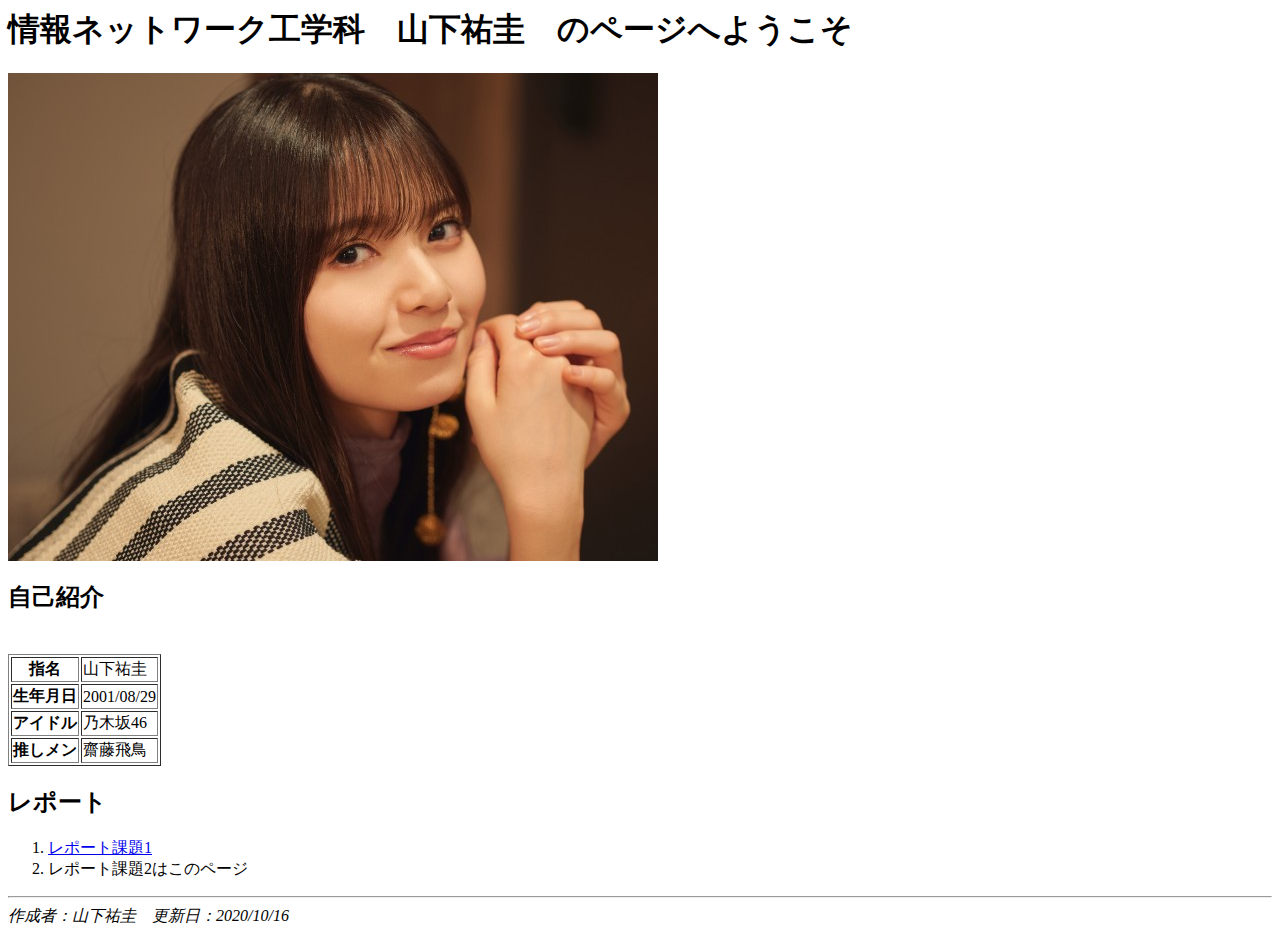
<file: index.html>
<html>
    <head>
        <meta charset="utf-8">
        <title>トップページ</title>
    </head>
    <body>
        <h1>情報ネットワーク工学科　山下祐圭　のページへようこそ</h1>
        <img src="images/03.jpg" alt="読み込めない時用">
        <h2>自己紹介</h2>
        　<!--表-->
        <table border="1">
            <tr>　<th>指名</th>　<td>山下祐圭</td>　</tr>
            <tr>　<th>生年月日</th>　<td>2001/08/29</td>　</tr>
            <tr>　<th>アイドル</th>　<td>乃木坂46</td>　</tr>
            <tr>　<th>推しメン</th> <td>齋藤飛鳥</td></tr>
        </table>
        <h2>レポート</h2>
        <!--箇条書きリスト-->
        <ol>
            <li><a href="kadai1.html">レポート課題1</a></li>
            <li>レポート課題2はこのページ</li>
        </ol>
        
        <!--水平線-->
        <hr>
        <address>作成者：山下祐圭　更新日：2020/10/16</address>
    </body>    
</html>
</file>
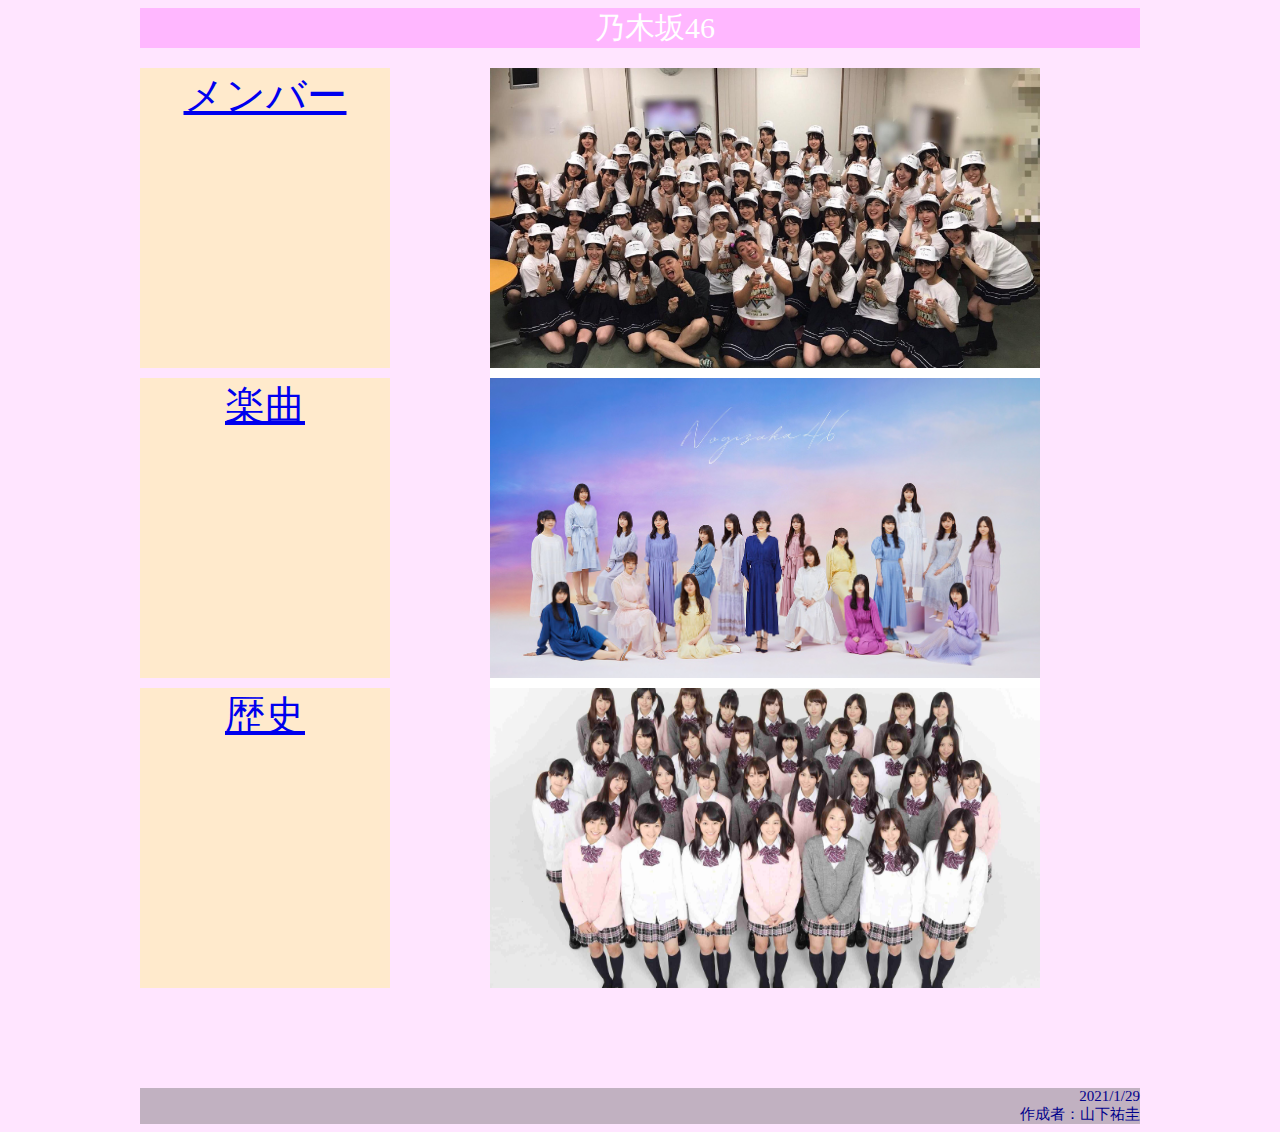
<file: final/index.html>
<!doctype html>
<html>
  <head>
      <meta charset="utf-8">
       <title>Final</title>
      <link rel="stylesheet" type="text/css" href="css/index.css">
  </head>
  <body>
    <div class="wrap">
      <div class="title">
        　乃木坂46
      </div>
        
      <div class="menu">
          <div class="menuitem1">
              <div class="item1">
                  <a href="index2.html">メンバー</a>
              </div>
              <div class="item1">
                  <a href="index3.html">楽曲</a>
              </div>
              <div class="item1">
                  <a href="index4.html">歴史</a>
              </div>
          </div>
          
          <div class="menuitem2">
              <div class="image">
              </div>
              <div class="image2">
              </div>
              <div class="image3">
              </div>
          </div>
      </div>
        
        <div class="footer">
            2021/1/29<br>作成者：山下祐圭
        </div>
    </div>
  </body>
</html>
</file>
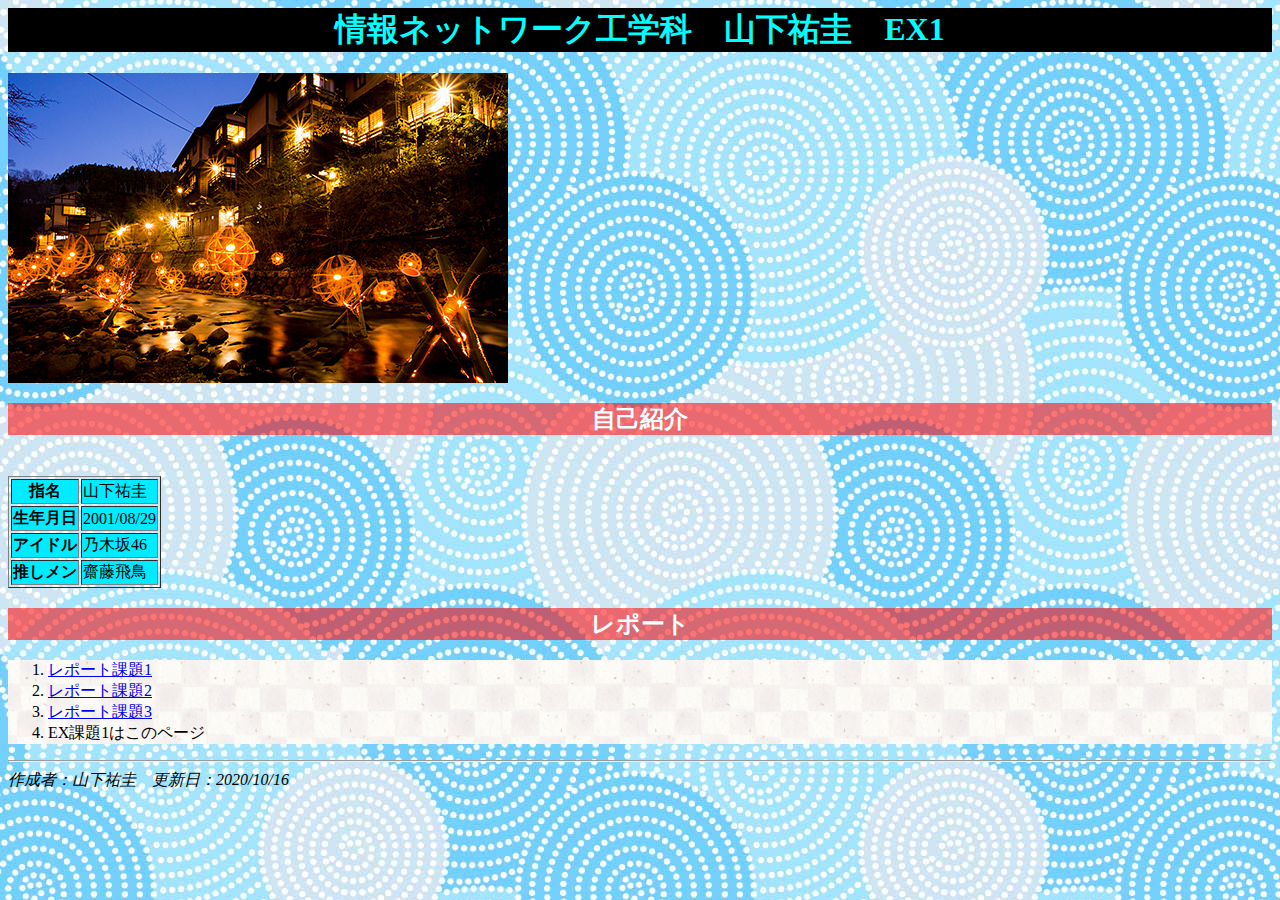
<file: ex1.html>
<html>
    <head>
        <meta charset="utf-8">
        <title>EX課題1</title>
        <link rel="stylesheet" type="text/css" href="css/ex1.css">
    </head>
    <body>
        <h1>情報ネットワーク工学科　山下祐圭　EX1</h1>
        <img src="images/08.jpg" alt="読み込めない時用">
        <h2>自己紹介</h2>
        　<!--表-->
        <table border="1">
            <tr>　<th>指名</th>　<td>山下祐圭</td>　</tr>
            <tr>　<th>生年月日</th>　<td>2001/08/29</td>　</tr>
            <tr>　<th>アイドル</th>　<td>乃木坂46</td>　</tr>
            <tr>　<th>推しメン</th> <td>齋藤飛鳥</td></tr>
        </table>
        <h2>レポート</h2>
        <!--箇条書きリスト-->
        <ol>
            <li><a href="kadai1.html">レポート課題1</a></li>
            <li><a href="index.html">レポート課題2</a></li>
            <li><a href="kadai3.html">レポート課題3</a></li>
            <li>EX課題1はこのページ</li>
        </ol>
        
        <!--水平線-->
        <hr>
        <address>作成者：山下祐圭　更新日：2020/10/16</address>
    </body>    
</html>
</file>
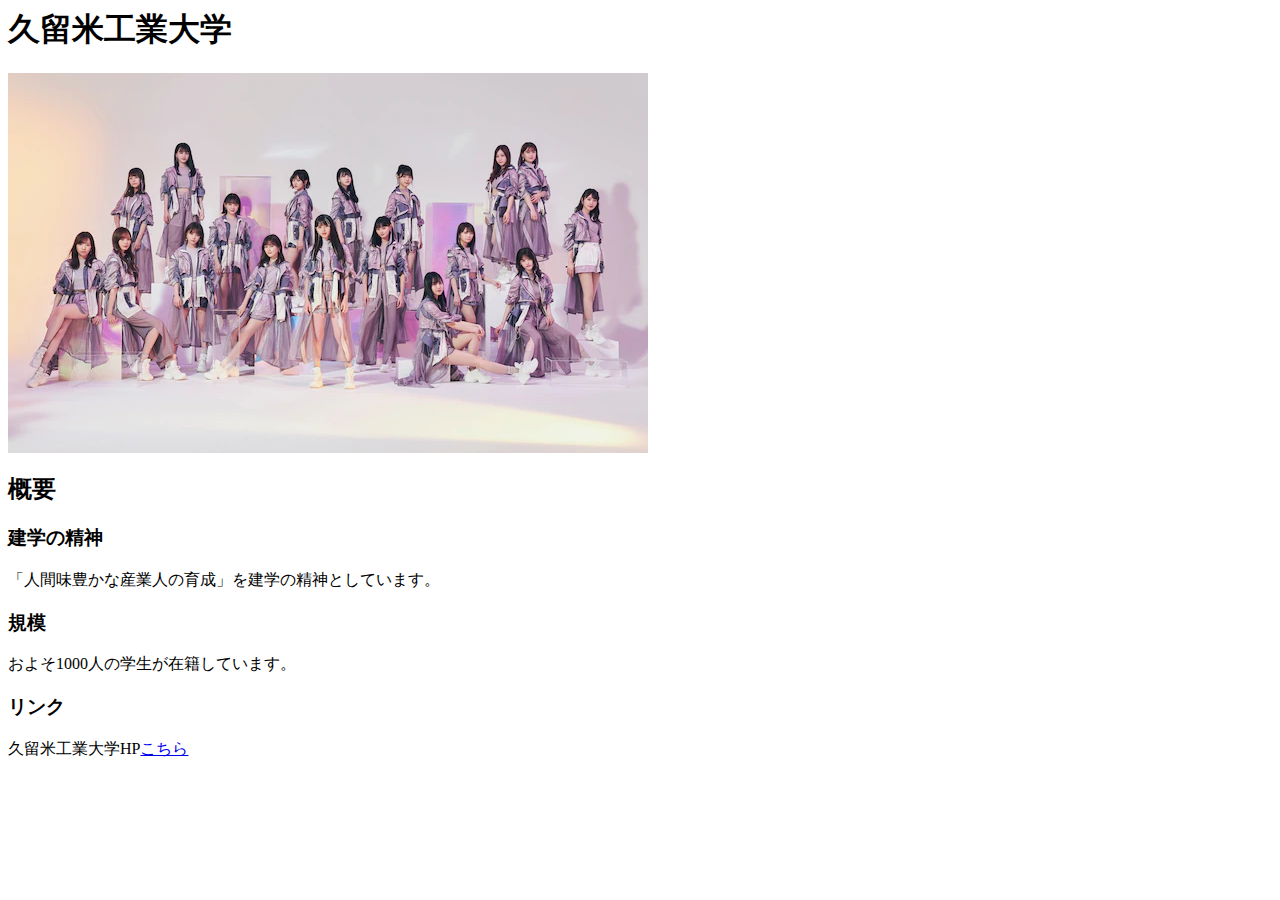
<file: kadai1.html>
<html>
    <head>
        <meta charset="utf-8">
        <title>課題1</title>
    </head>
    <body>
        <h1>久留米工業大学</h1>
        <img src="images/nogizaka46_art202008.webp" alt="読み込めない時用">
        <h2>概要</h2>
        <h3>建学の精神</h3>
        <p>「人間味豊かな産業人の育成」を建学の精神としています。</p>
        <h3>規模</h3>
        <p>およそ1000人の学生が在籍しています。</p>
        <h3>リンク</h3>
        <p>久留米工業大学HP<a href="https://www.kurume-it.ac.jp/">こちら</a></p>
    </body>    
</html>
</file>
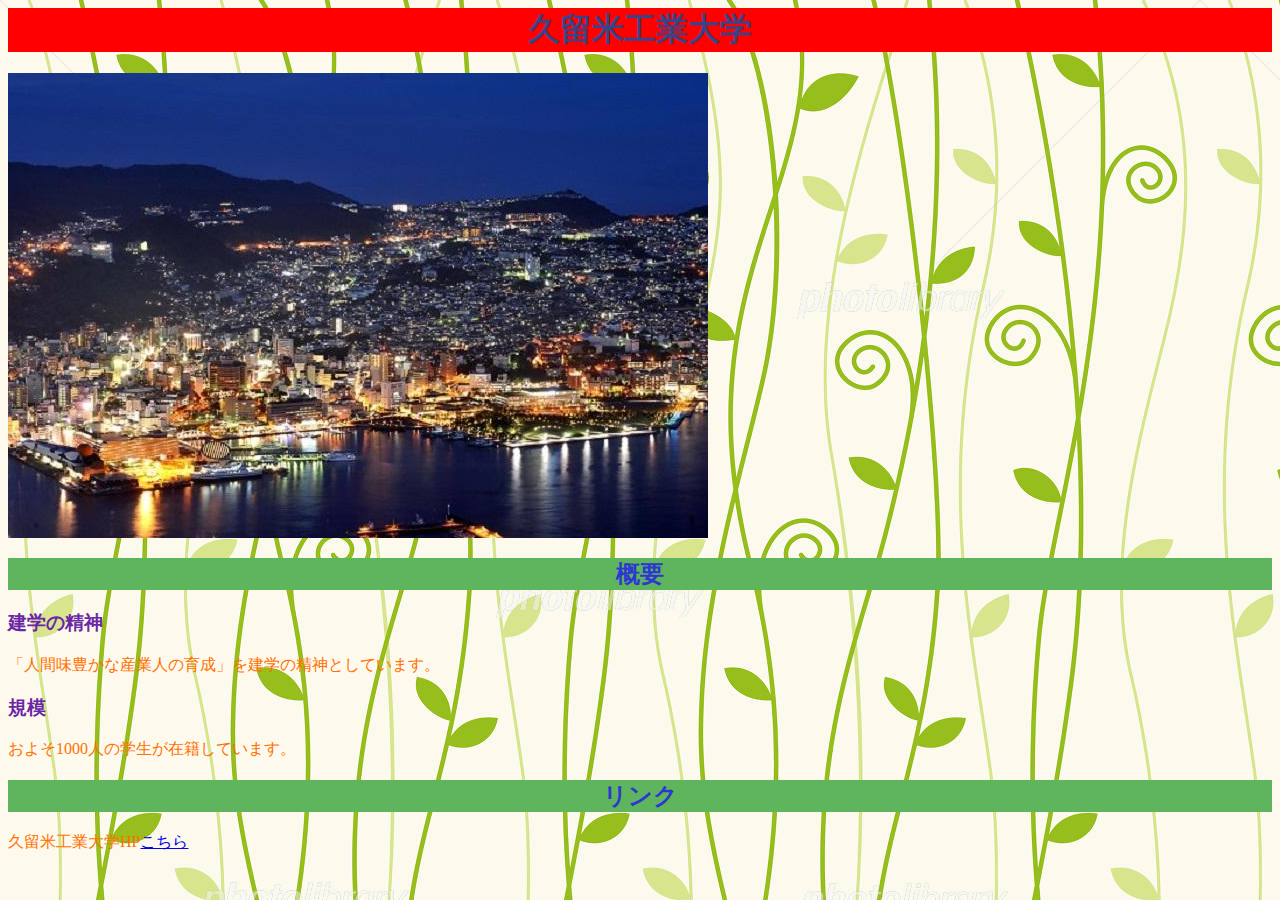
<file: kadai3.html>
<html>
    <head>
        <meta charset="utf-8">
        <title>課題3</title>
         <link rel="stylesheet" type="text/css" href="css/kadai3.css">
    </head>
    <body>
        <h1>久留米工業大学</h1>
        <img src="images/06.jpg" alt="読み込めない時用">
        <h2>概要</h2>
        <h3>建学の精神</h3>
        <p>「人間味豊かな産業人の育成」を建学の精神としています。</p>
        <h3>規模</h3>
        <p>およそ1000人の学生が在籍しています。</p>
        <h2>リンク</h2>
        <p>久留米工業大学HP<a href="https://www.kurume-it.ac.jp/">こちら</a></p>
    </body>    
</html>
</file>
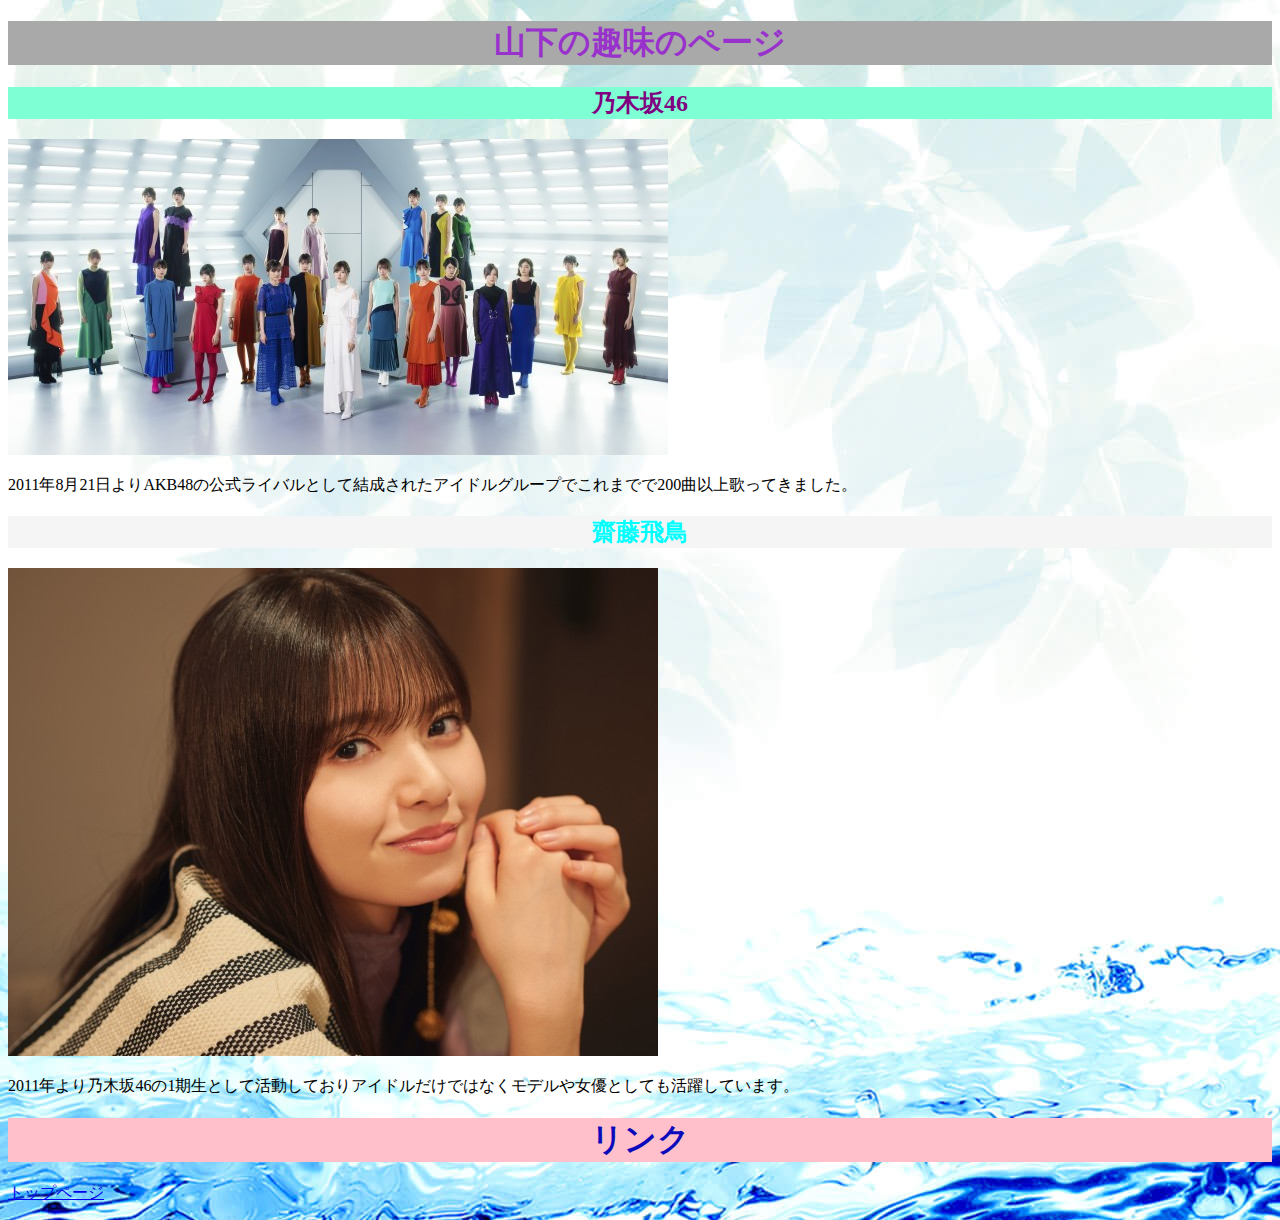
<file: kadai4.html>
<!doctype html>
<html>
  <head>
      <meta charset="utf-8">
       <title>課題4</title>
      <link rel="stylesheet" type="text/css" href="css/kadai4.css">
  </head>
  <body>
     <h1 class="syumi">山下の趣味のページ</h1>
      
      <h2 class="nogizaka46">乃木坂46</h2>
      <img src="images/09.jpg" alt="読み込めない時用">
      <p>
        2011年8月21日よりAKB48の公式ライバルとして結成されたアイドルグループでこれまでで200曲以上歌ってきました。
      </p>
      
      <h2 class="saitou">齋藤飛鳥</h2>
      <img src="images/03.jpg" alt="読み込めない時用">
      <p>
        2011年より乃木坂46の1期生として活動しておりアイドルだけではなくモデルや女優としても活躍しています。   
      </p>
      
      <h1 class="link">リンク</h1>
      <p>
          <a href="index.html">トップページ</a>
      </p>
    </body>
</html>
</file>
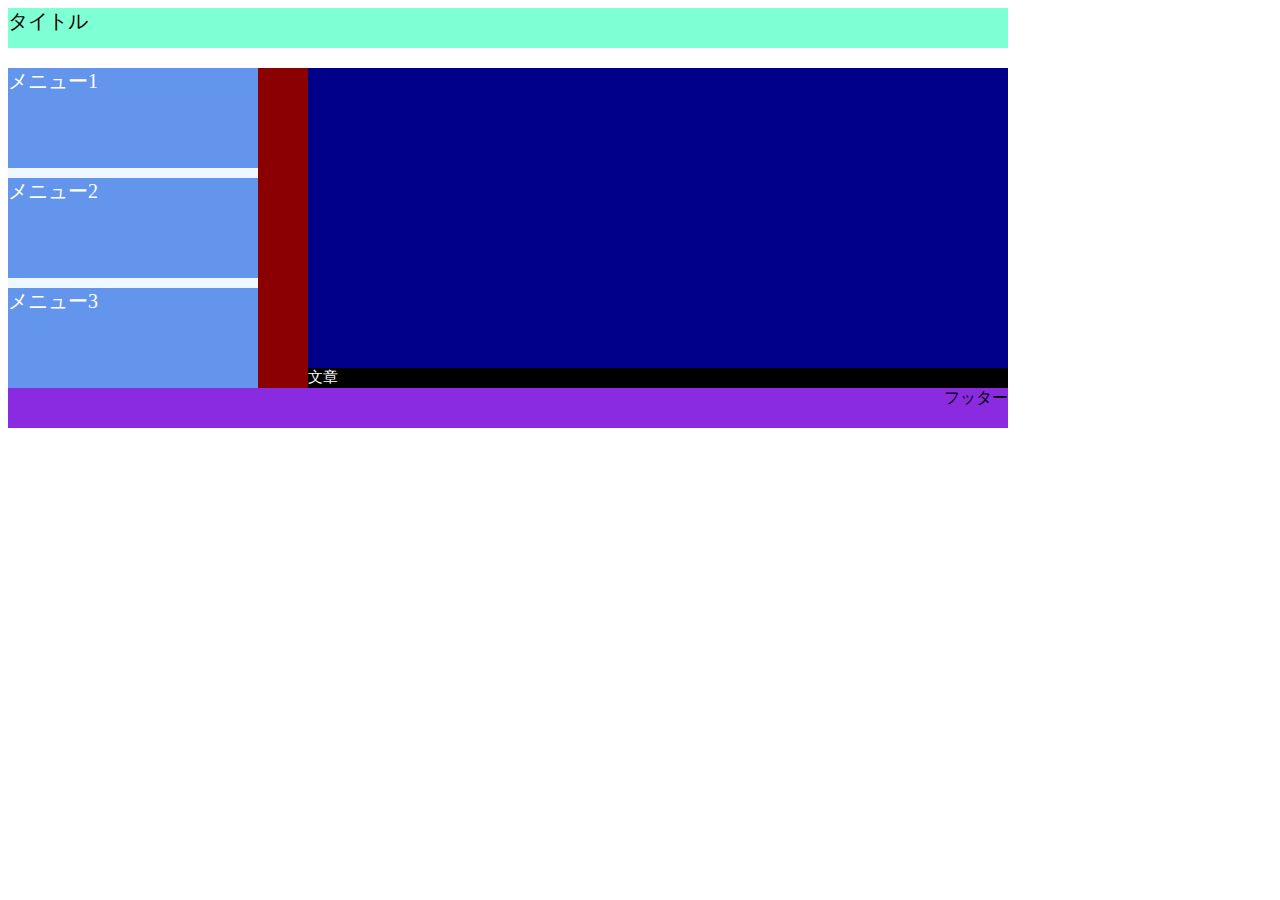
<file: kadai5.html>
<!doctype html>
<html>
  <head>
      <meta charset="utf-8">
       <title>課題5</title>
      <link rel="stylesheet" type="text/css" href="css/kadai5.css">
  </head>
  <body>
      <div class="title">
          タイトル
      </div>
      
      <div class="menu">
          <div class="menuitem1">
              <div class="item1">メニュー1</div>
              <div class="item2">メニュー2</div>
              <div class="item3">メニュー3</div>
          </div>
          
          <div class="menuitem2">
              <div class="item4">写真</div>
              <div class="item5">文章</div>
          </div>
      </div>
      
      <div class="footer">
          フッター
      </div>
  </body>
</html>
</file>
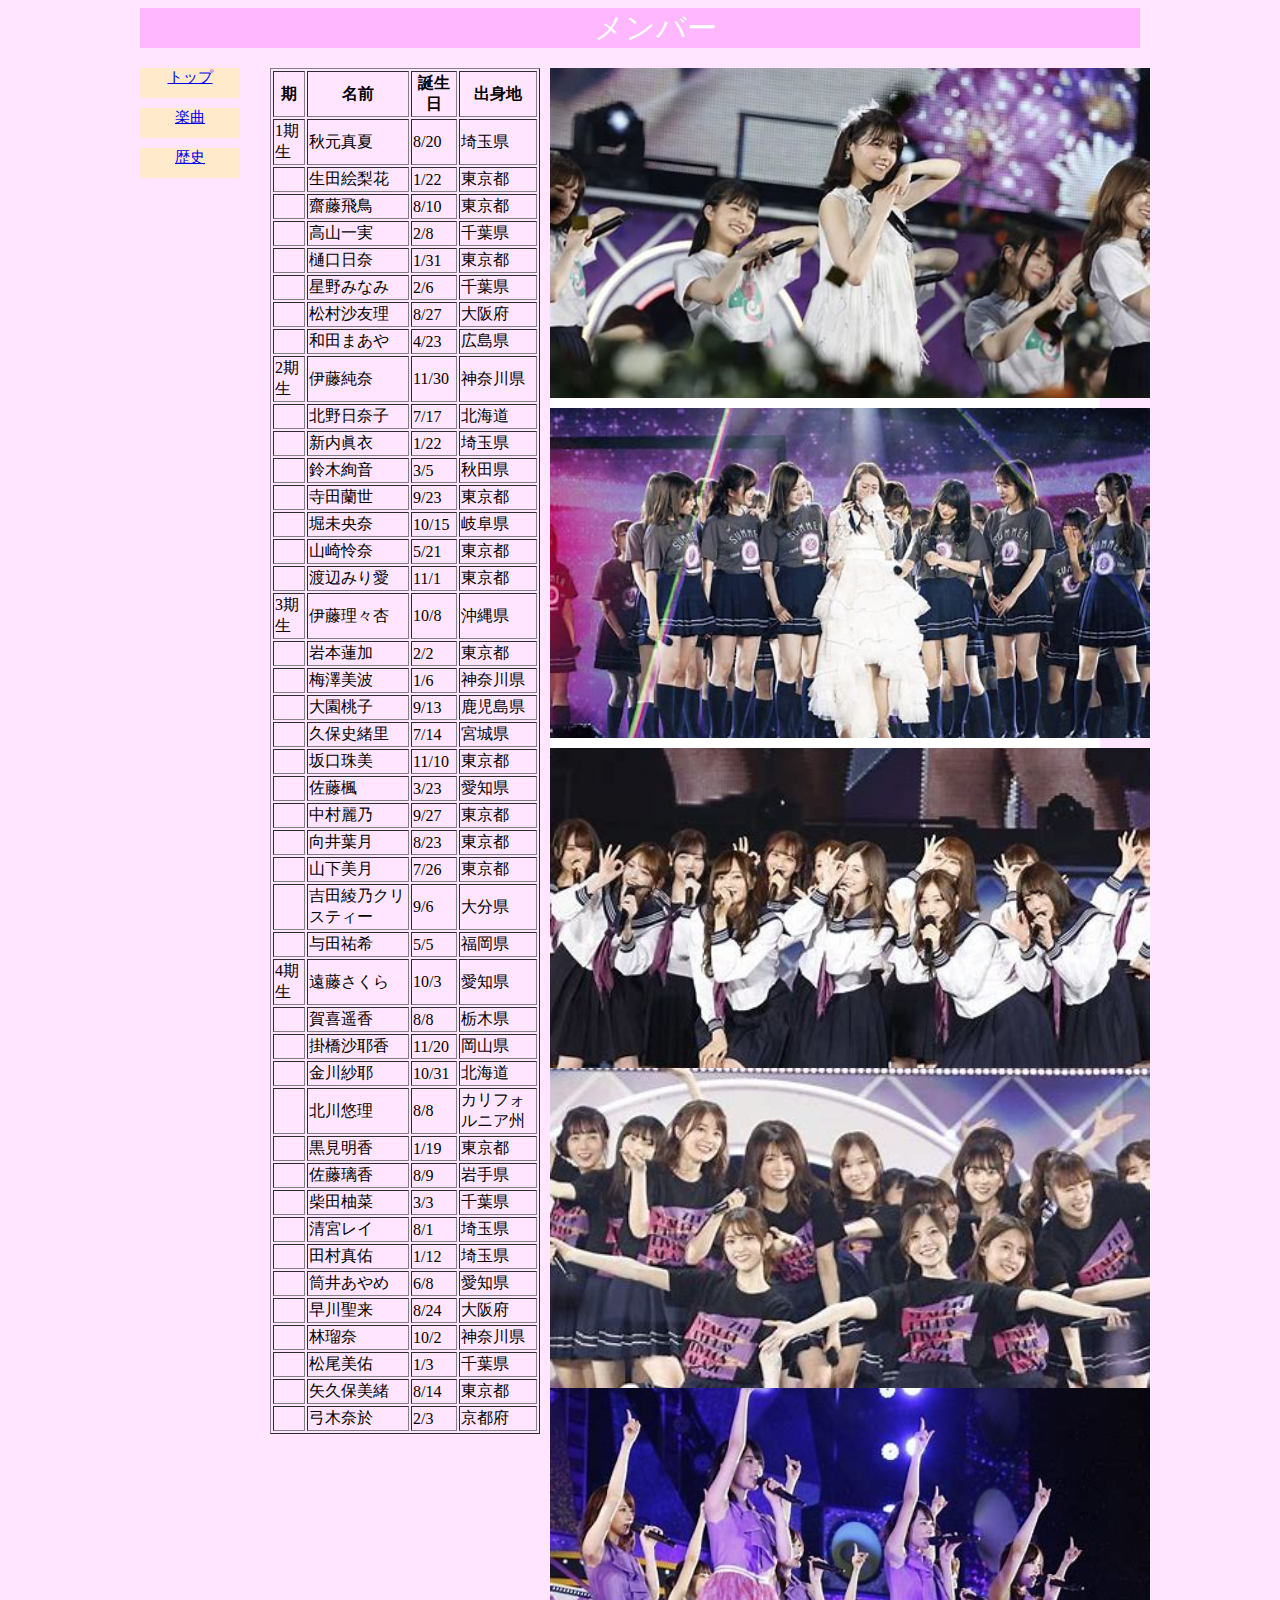
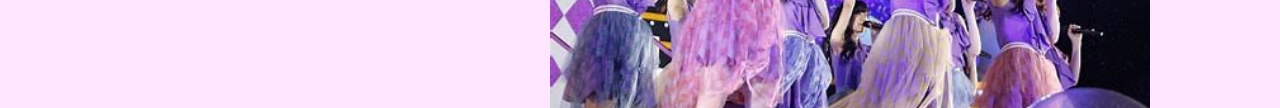
<file: final/index2.html>
<html>
    <head>
        <meta charset="utf-8">
        <title>メンバー</title>
        <link rel="stylesheet" type="text/css" href="css/index2.css">
    </head>
    <body>
           <div class="wrap">
      <div class="title">
        　メンバー
      </div>
        
      <div class="menu">
          <div class="menuitem1">
              <div class="item1">
                  <a href="index.html">トップ</a>
              </div>
              <div class="item1">
                  <a href="index3.html">楽曲</a>
              </div>
              <div class="item1">
                  <a href="index4.html">歴史</a>
              </div>
          </div>
          
          <div class="menuitem2">
              <table border="1">
                  <tr><th>期</th>　<th>名前</th>　<th>誕生日</th>　<th>出身地</th></tr>
                  <tr><td>1期生</td><td>秋元真夏</td><td>8/20</td><td>埼玉県</td></tr>
                  <tr><td></td><td>生田絵梨花</td><td>1/22</td><td>東京都</td></tr>
                  <tr><td></td><td>齋藤飛鳥</td><td>8/10</td><td>東京都</td></tr>
                  <tr><td></td><td>高山一実</td><td>2/8</td><td>千葉県</td></tr>
                  <tr><td></td><td>樋口日奈</td><td>1/31</td><td>東京都</td></tr>
                  <tr><td></td><td>星野みなみ</td><td>2/6</td><td>千葉県</td></tr>
                  <tr><td></td><td>松村沙友理</td><td>8/27</td><td>大阪府</td></tr>
                  <tr><td></td><td>和田まあや</td><td>4/23</td><td>広島県</td></tr>
                  <tr><td>2期生</td><td>伊藤純奈</td><td>11/30</td><td>神奈川県</td></tr>
                  <tr><td></td><td>北野日奈子</td><td>7/17</td><td>北海道</td></tr>
                  <tr><td></td><td>新内眞衣</td><td>1/22</td><td>埼玉県</td></tr>
                  <tr><td></td><td>鈴木絢音</td><td>3/5</td><td>秋田県</td></tr>
                  <tr><td></td><td>寺田蘭世</td><td>9/23</td><td>東京都</td></tr>
                  <tr><td></td><td>堀未央奈</td><td>10/15</td><td>岐阜県</td></tr>
                  <tr><td></td><td>山崎怜奈</td><td>5/21</td><td>東京都</td></tr>
                  <tr><td></td><td>渡辺みり愛</td><td>11/1</td><td>東京都</td></tr>
                  <tr><td>3期生</td><td>伊藤理々杏</td><td>10/8</td><td>沖縄県</td></tr>
                  <tr><td></td><td>岩本蓮加</td><td>2/2</td><td>東京都</td></tr>
                  <tr><td></td><td>梅澤美波</td><td>1/6</td><td>神奈川県</td></tr>
                  <tr><td></td><td>大園桃子</td><td>9/13</td><td>鹿児島県</td></tr>
                  <tr><td></td><td>久保史緒里</td><td>7/14</td><td>宮城県</td></tr>
                  <tr><td></td><td>坂口珠美</td><td>11/10</td><td>東京都</td></tr>
                  <tr><td></td><td>佐藤楓</td><td>3/23</td><td>愛知県</td></tr>
                  <tr><td></td><td>中村麗乃</td><td>9/27</td><td>東京都</td></tr>
                  <tr><td></td><td>向井葉月</td><td>8/23</td><td>東京都</td></tr>
                  <tr><td></td><td>山下美月</td><td>7/26</td><td>東京都</td></tr>
                  <tr><td></td><td>吉田綾乃クリスティー</td><td>9/6</td><td>大分県</td></tr>
                  <tr><td></td><td>与田祐希</td><td>5/5</td><td>福岡県</td></tr>
                  <tr><td>4期生</td><td>遠藤さくら</td><td>10/3</td><td>愛知県</td></tr>
                  <tr><td></td><td>賀喜遥香</td><td>8/8</td><td>栃木県</td></tr>
                  <tr><td></td><td>掛橋沙耶香</td><td>11/20</td><td>岡山県</td></tr>
                  <tr><td></td><td>金川紗耶</td><td>10/31</td><td>北海道</td></tr>
                  <tr><td></td><td>北川悠理</td><td>8/8</td><td>カリフォルニア州</td></tr>
                  <tr><td></td><td>黒見明香</td><td>1/19</td><td>東京都</td></tr>
                  <tr><td></td><td>佐藤璃香</td><td>8/9</td><td>岩手県</td></tr>
                  <tr><td></td><td>柴田柚菜</td><td>3/3</td><td>千葉県</td></tr>
                  <tr><td></td><td>清宮レイ</td><td>8/1</td><td>埼玉県</td></tr>
                  <tr><td></td><td>田村真佑</td><td>1/12</td><td>埼玉県</td></tr>
                  <tr><td></td><td>筒井あやめ</td><td>6/8</td><td>愛知県</td></tr>
                  <tr><td></td><td>早川聖来</td><td>8/24</td><td>大阪府</td></tr>
                  <tr><td></td><td>林瑠奈</td><td>10/2</td><td>神奈川県</td></tr>
                  <tr><td></td><td>松尾美佑</td><td>1/3</td><td>千葉県</td></tr>
                  <tr><td></td><td>矢久保美緒</td><td>8/14</td><td>東京都</td></tr>
                  <tr><td></td><td>弓木奈於</td><td>2/3</td><td>京都府</td></tr>
              </table>
          </div>
          
          <div class="menuitem3">
              <div class="image">
              </div>
              <div class="image2">
              </div>
              <div class="image3">
              </div>
              <div class="image4">
              </div>
              <div class="image5">
              </div>
          </div>
          </div>
      </div>
    </body>    
</html>
</file>
<file: final/css/index.css>
body{
    background: rgb(255, 0, 255, 0.1);
}

div.wrap{
    width: 1000px;
    margin: 0px auto;
}
div.title{
    text-align: center;
    color: white;
    background: rgb(255, 0, 255, 0.2);
    font-size: 30px;
    height: 40px;
    width: 1000px;
    margin-bottom: 20px;
}

div.menu{
    display: inline-block;
    vertical-align: top;
    margin-bottom: 20px;
    font-size: 0px;
    height: 1000px;
    width: 1000px;
}

div.menuitem1{
    display: inline-block;
    vertical-align: top;
    height: 320px;
    width: 250px;
    margin-right: 100px;
}

div.menuitem2{
    display: inline-block;
    height: 920px;
    width: 550px;
    background-color: white;
}

div.item1{
    text-align: center;
    background: rgb(255, 255, 0, 0.2);
    height: 300px;
    width: 250px;
    font-size: 40px;
    margin-bottom: 10px;
}

div.image{
    background-image: url(../images/01.jpeg);
    background-position: center;
    background-size: cover;
    background-repeat: no-repeat;
    margin-bottom: 10px;
    height: 300px;
    width: 550px;
}

div.image2{
    background-image: url(../images/01.jpg);
    background-position: center;
    background-size: cover;
    background-repeat: no-repeat;
    margin-bottom: 10px;
    height: 300px;
    width: 550px;
}

div.image3{
    background-image: url(../images/02.jpg);
    background-position: center;
    background-size: cover;
    background-repeat: no-repeat;
    height: 300px;
    width: 550px;
}
div.footer{
    background: rgb(100, 100, 100, 0.4);
    color: darkblue;
    font-size: 15px;
    text-align: right;
}
</file>
<file: css/ex1.css>
body{
    background-image: url(../images/back5.jpg);
}
h1{
    text-align: center;
    color: cyan;
    background-color: black;
}
h2{
    text-align: center;
    color: azure;
    background-color: rgba(255, 0, 0, 0.54);
}
tr{
    background-color: rgb(0, 235, 255);
}
ol{
    background-image: url(../images/back4.jpeg);
}
</file>
<file: css/kadai3.css>
body{
    background-image: url(../images/back2.jpg);
}

h1{
    color: #394385;
    text-align: center;
    background-color: #ff0000;
}

h2{
    color: #2d36d0;
    text-align: center;
    background-color: #5eb55e;
}

h3{
    color: #6927a6;
}
p{
    color: #ff7100;
}
</file>
<file: css/kadai4.css>
body{
    background-image: url(../images/back6.jpg)
}
.syumi{
    color: darkorchid;
    text-align: center;
    background-color: darkgrey;    
}
.link{
    color: #0b0bbc;
    text-align: center;
    background-color: pink;
}
.nogizaka46{
  color: purple;
  text-align: center;
  background-color: aquamarine;
}
.saitou{
    color: aqua;
    text-align: center;
    background-color: whitesmoke;
}
</file>
<file: css/kadai5.css>
div.title{
    width: 1000px;
    height: 40px;
    background-color: aquamarine;
    font-size: 20px;
    font-family: "Impact";
    margin-bottom: 20px;
    padding-bottom: 10px 0px 0px 20px;
}

div.menu{
    display: inline-block;
    vertical-align: top;
    width: 1000px;
    height: 320px;
    background-color: darkred;
    color: white;
    text-align: center;
    font-size: 0px;
}

div.menuitem1{
    display: inline-block;
    vertical-align: top;
    width: 250px;
    height: 320px;
    background-color: aliceblue;
    margin-right: 50px;
}

div.menuitem2{
    display: inline-block;
    vertical-align: top;
    width: 700px;
    height: 320px;
    background-color: aliceblue;
}

div.item1{
    background-color: cornflowerblue;
    width: 250px;
    height: 100px;
    font-size: 20px;
    text-align: left;
    margin-bottom: 10px;
}

div.item2{
    background-color: cornflowerblue;
    width: 250px;
    height: 100px;
    font-size: 20px;
    text-align: left;
    margin-bottom: 10px;
}

div.item3{
    background-color: cornflowerblue;
    width: 250px;
    height: 100px;
    font-size: 20px;
    text-align: left;
}

div.item4{
    background-color: darkblue;
    width: 700px;
    height: 300px;
    font-size: 0px;
}

div.item5{
    background-color: black;
    width: 700px;
    height: 20px;
    font-size: 15px;
    text-align: left;
}

div.footer{
    background-color: blueviolet;
    width: 1000px;
    height: 40px;
    text-align: right;
}
</file>
<file: final/css/index2.css>
body{
    background: rgb(255, 0, 255, 0.1);
}

div.wrap{
    width: 1000px;
    margin: 0px auto;
}
div.title{
    text-align: center;
    color: white;
    background: rgb(255, 0, 255, 0.2);
    font-size: 30px;
    height: 40px;
    width: 1000px;
    margin-bottom: 20px;
}

div.menu{
    display: inline-block;
    vertical-align: top;
    margin-bottom: 20px;
    font-size: 0px;
    height: 1000px;
    width: 1000px;
}

div.menuitem1{
    display: inline-block;
    vertical-align: top;
    font-size: 0px;
    height: 320px;
    width: 100px;
    margin-right: 30px;
}

div.menuitem2{
    display: inline-block;
    vertical-align: top;
    font-size: 0px;
    height: 920px;
    width: 270px;
    margin-right: 10px;    
}

div.menuitem3{
    display: inline-block;
    font-size: 0px;
    height: auto;
    width: 550px;
    background-color: white;
}

div.item1{
    text-align: center;
    background: rgb(255, 255, 0, 0.2);
    height: 30px;
    width: 100px;
    font-size: 15px;
    margin-bottom: 10px;
}

div.item2{
    background: rgb(255, 255, 0, 0.2);
    height: auto;
    width: 250px;
    font-size: 15px;
    margin-bottom: 10px;
}



div.image{
    background-image: url(../images/07.jpg);
    background-position: center;
    background-size: cover;
    background-repeat: no-repeat;
    margin-bottom: 10px;
    height: 330px;
    width: 600px;
}

div.image2{
    background-image: url(../images/08.jpg);
    background-position: center;
    background-size: cover;
    background-repeat: no-repeat;
    margin-bottom: 10px;
    height: 330px;
    width: 600px;
}

div.image3{
    background-image: url(../images/09.jpg);
    background-position: center;
    background-size: cover;
    background-repeat: no-repeat;
    height: 320px;
    width: 600px;
}

div.image4{
    background-image: url(../images/10.jpg);
    background-position: center;
    background-size: cover;
    background-repeat: no-repeat;
    height: 320px;
    width: 600px;
}

div.image5{
    background-image: url(../images/11.jpg);
    background-position: center;
    background-size: cover;
    background-repeat: no-repeat;
    height: 320px;
    width: 600px;
}
</file>
